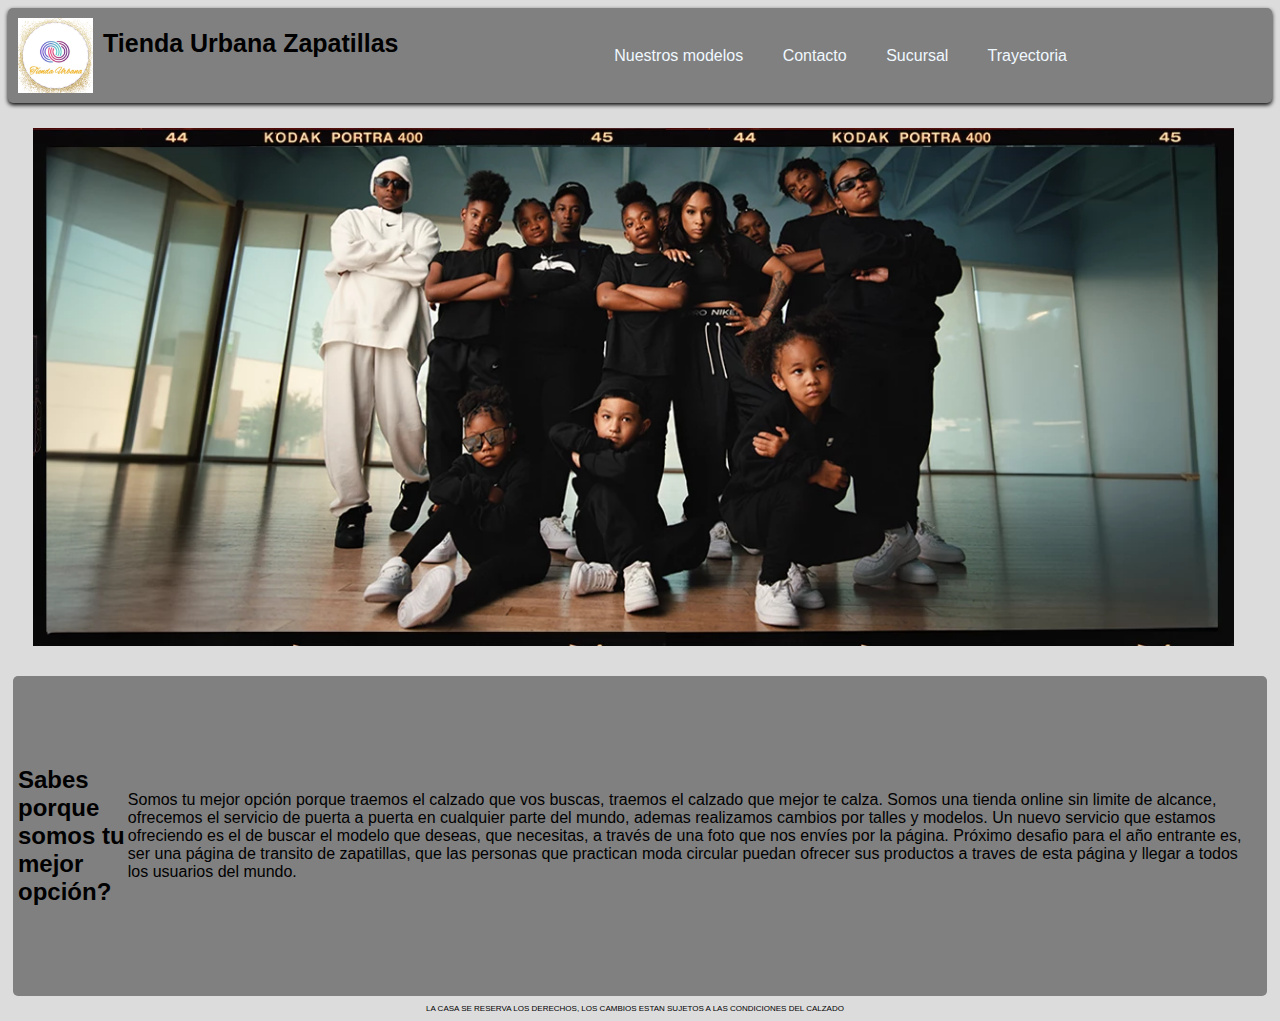
<file: index.html>
<!DOCTYPE html>
<html lang="es">

<head>
    <meta charset="UTF-8">
    <meta name="viewport" content="width=device-width, initial-scale=1.0">
    <title>Tienda Urbana / Tienda oficial </title>
   
    <!-- CSS-->
    <link rel="stylesheet" href="css/estilo.css">
</head>

<body>
    <header class="encabezado">
        <div class="logo">
            <img src="./Assets/logoprincipal.jpeg" alt="logo principal">
            <h2 class="nombreDeLaCompañia">Tienda Urbana Zapatillas</h2>
        </div>
        <nav>
            <ul>
                <li>
                    <a href="./page/modelos.html">Nuestros modelos</a>
                    <a href="./page/contacto.html">Contacto</a>
                    <a href="./page/sucursal.html">Sucursal</a>
                    <a href="./page/trayectoria.html">Trayectoria</a>
                </li>
            </ul>
        </nav>
    </header>
    <main>
        <img class="imagenPrincipal" src="./Assets/imagen.jpeg" alt="imagen de portada principal">
        <div class="contenedorUno">
            <h2>Sabes porque somos tu mejor opción?</h2>
            <p class="parrafoUno">Somos tu mejor opción porque traemos el calzado que vos buscas, traemos el calzado que
                mejor te calza.
                Somos una tienda online sin limite de alcance, ofrecemos el servicio de puerta a puerta en cualquier
                parte del mundo, ademas realizamos cambios por talles y modelos. Un nuevo servicio que estamos
                ofreciendo es el de buscar el modelo que deseas, que necesitas, a través de una foto que nos envíes por
                la página. Próximo desafio para el año entrante es, ser una página de transito de zapatillas, que las
                personas que practican moda circular puedan ofrecer sus productos a traves de esta página y llegar a
                todos los usuarios del mundo.
            </p>
        </div>
    </main>
    <footer class="finalDelPie">
        <p>La casa se reserva los derechos, los cambios estan
            sujetos a las condiciones del calzado
        </p>
    </footer>
   
</body>

</html>
</file>
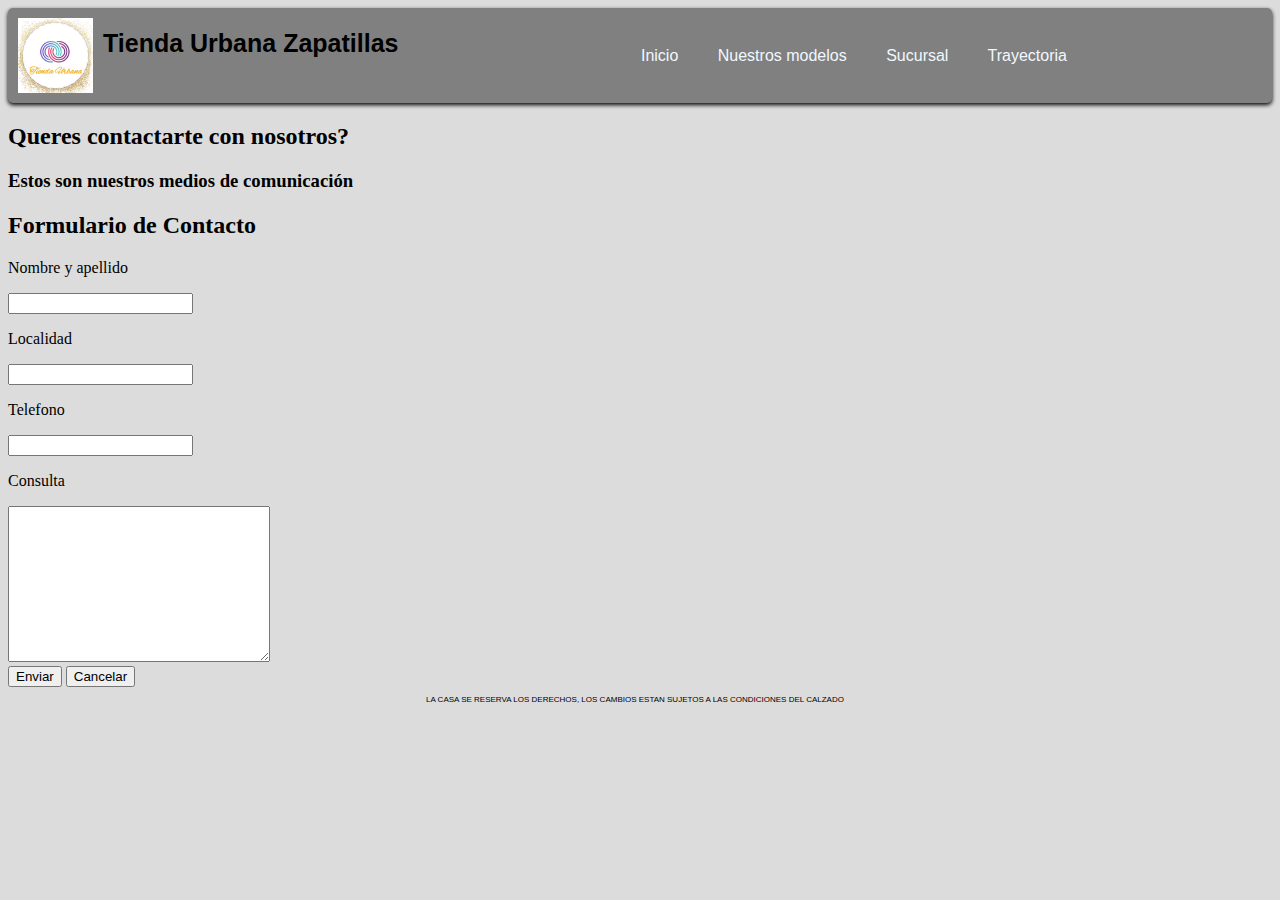
<file: page/contacto.html>
<!DOCTYPE html>
<html lang="es">
<head>
    <meta charset="UTF-8">
    <meta name="viewport" content="width=device-width, initial-scale=1.0">
    <title>Contacto / Tienda Urbana</title>
    <link rel="stylesheet" href="../css/estilo.css">
</head>
<body>
    <header class="encabezado">
        <div class="logo">
            <img src="../Assets/logoprincipal.jpeg" alt="logo principal">
            <h2 class="nombreDeLaCompañia">Tienda Urbana Zapatillas</h2>
        </div>
        <nav>
            <ul>
                <li>
                    <a href="../index.html">Inicio</a>
                    <a href="../page/modelos.html">Nuestros modelos</a>
                    <a href="../page/sucursal.html">Sucursal</a>
                    <a href="../page/trayectoria.html">Trayectoria</a>
                </li>
            </ul>
        </nav>
    </header>
    </header>
    <main class="contenedorContacto">
        <h2>Queres contactarte con nosotros?</h2>
        <h3>Estos son nuestros medios de comunicación</h3>
        <form class="planilla">
            <h2>Formulario de Contacto</h2>
            <div>    
            <p>Nombre y apellido</p><input type="text">
            </div>
            <div>
                <p>Localidad</p><input type="text">
            </div>
            <div> 
                <p>Telefono</p><input type="text">
            </div>
            <div> 
                <p>Consulta</p>
            </div>
                <textarea name="" id="" cols="30" rows="10"></textarea>
        </form>
            <input class="botonEnviar" type="submit" value="Enviar">
            <input class="botonCancelar" type="reset" value="Cancelar">
    </main>
    <footer class="finalDelPie">
        <p>La casa se reserva los derechos, los cambios estan
            sujetos a las condiciones del calzado
        </p>
    </footer>
</body>
</html>
</file>
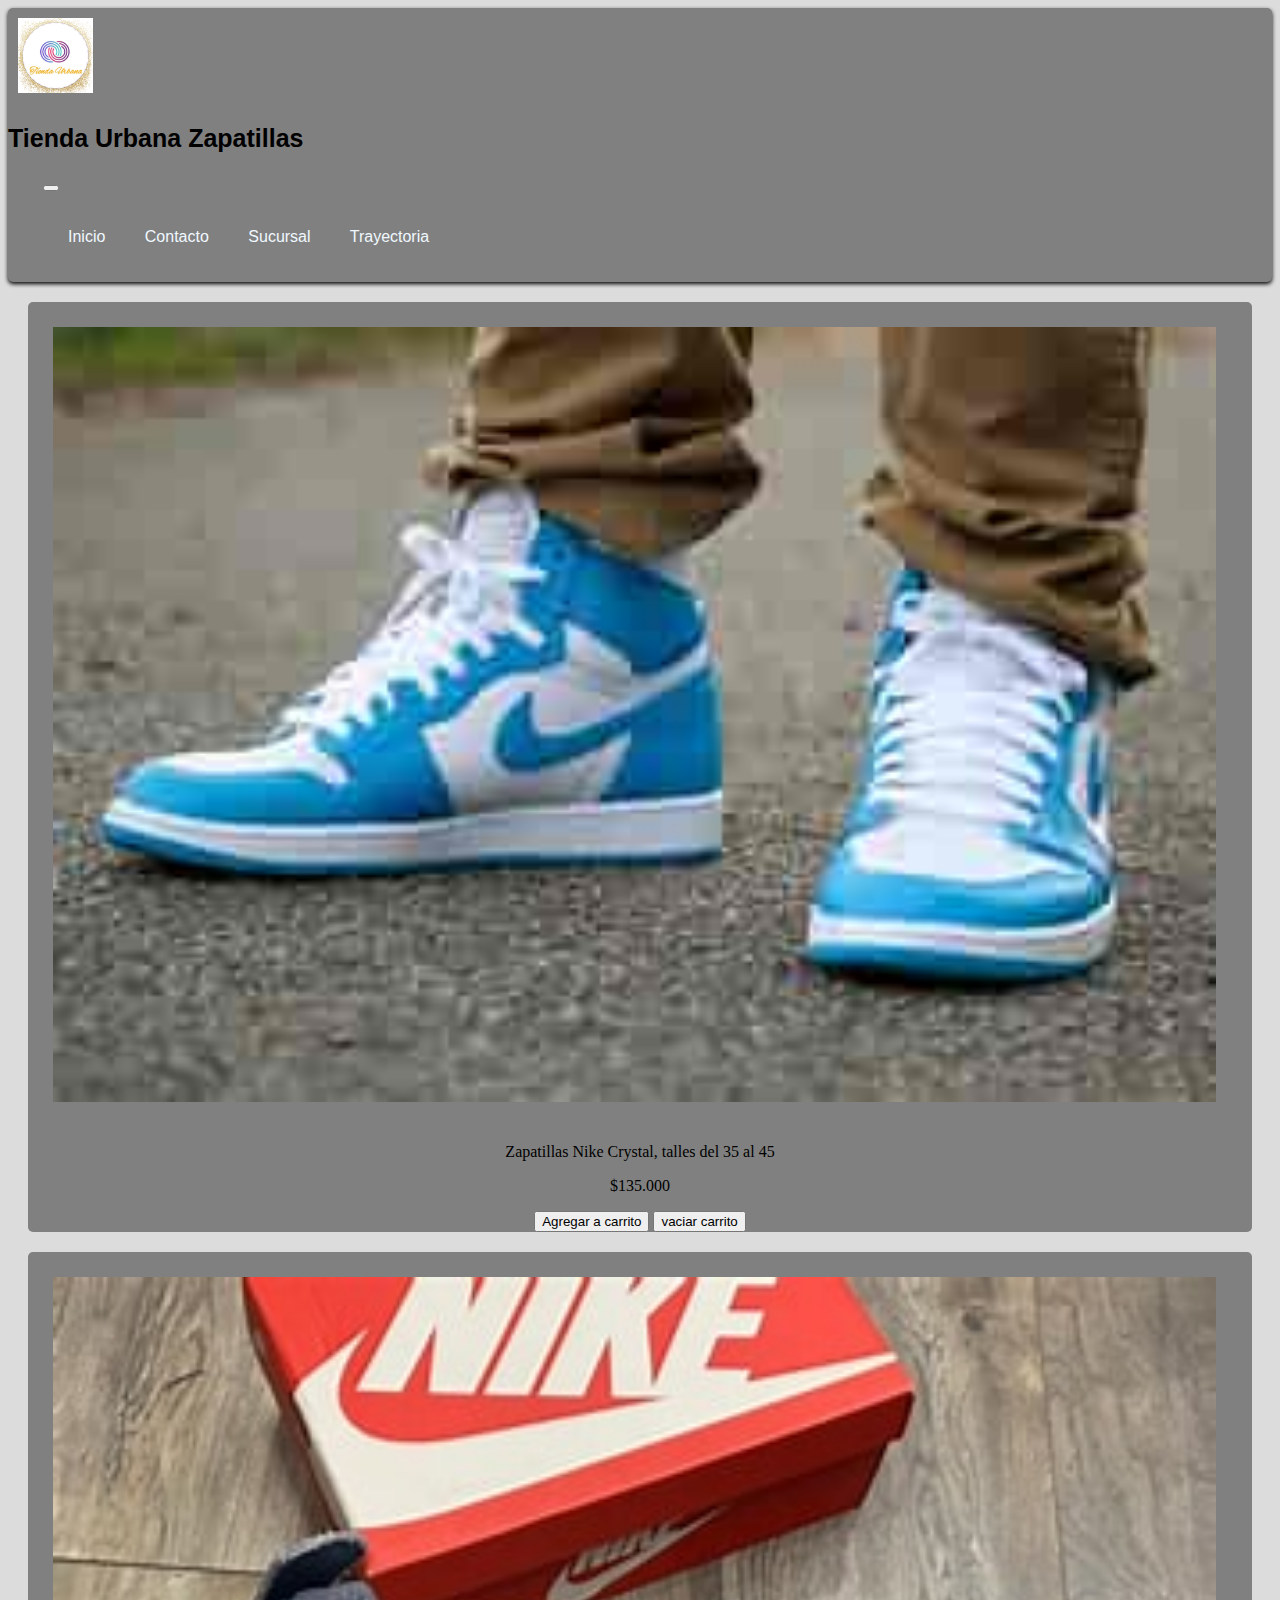
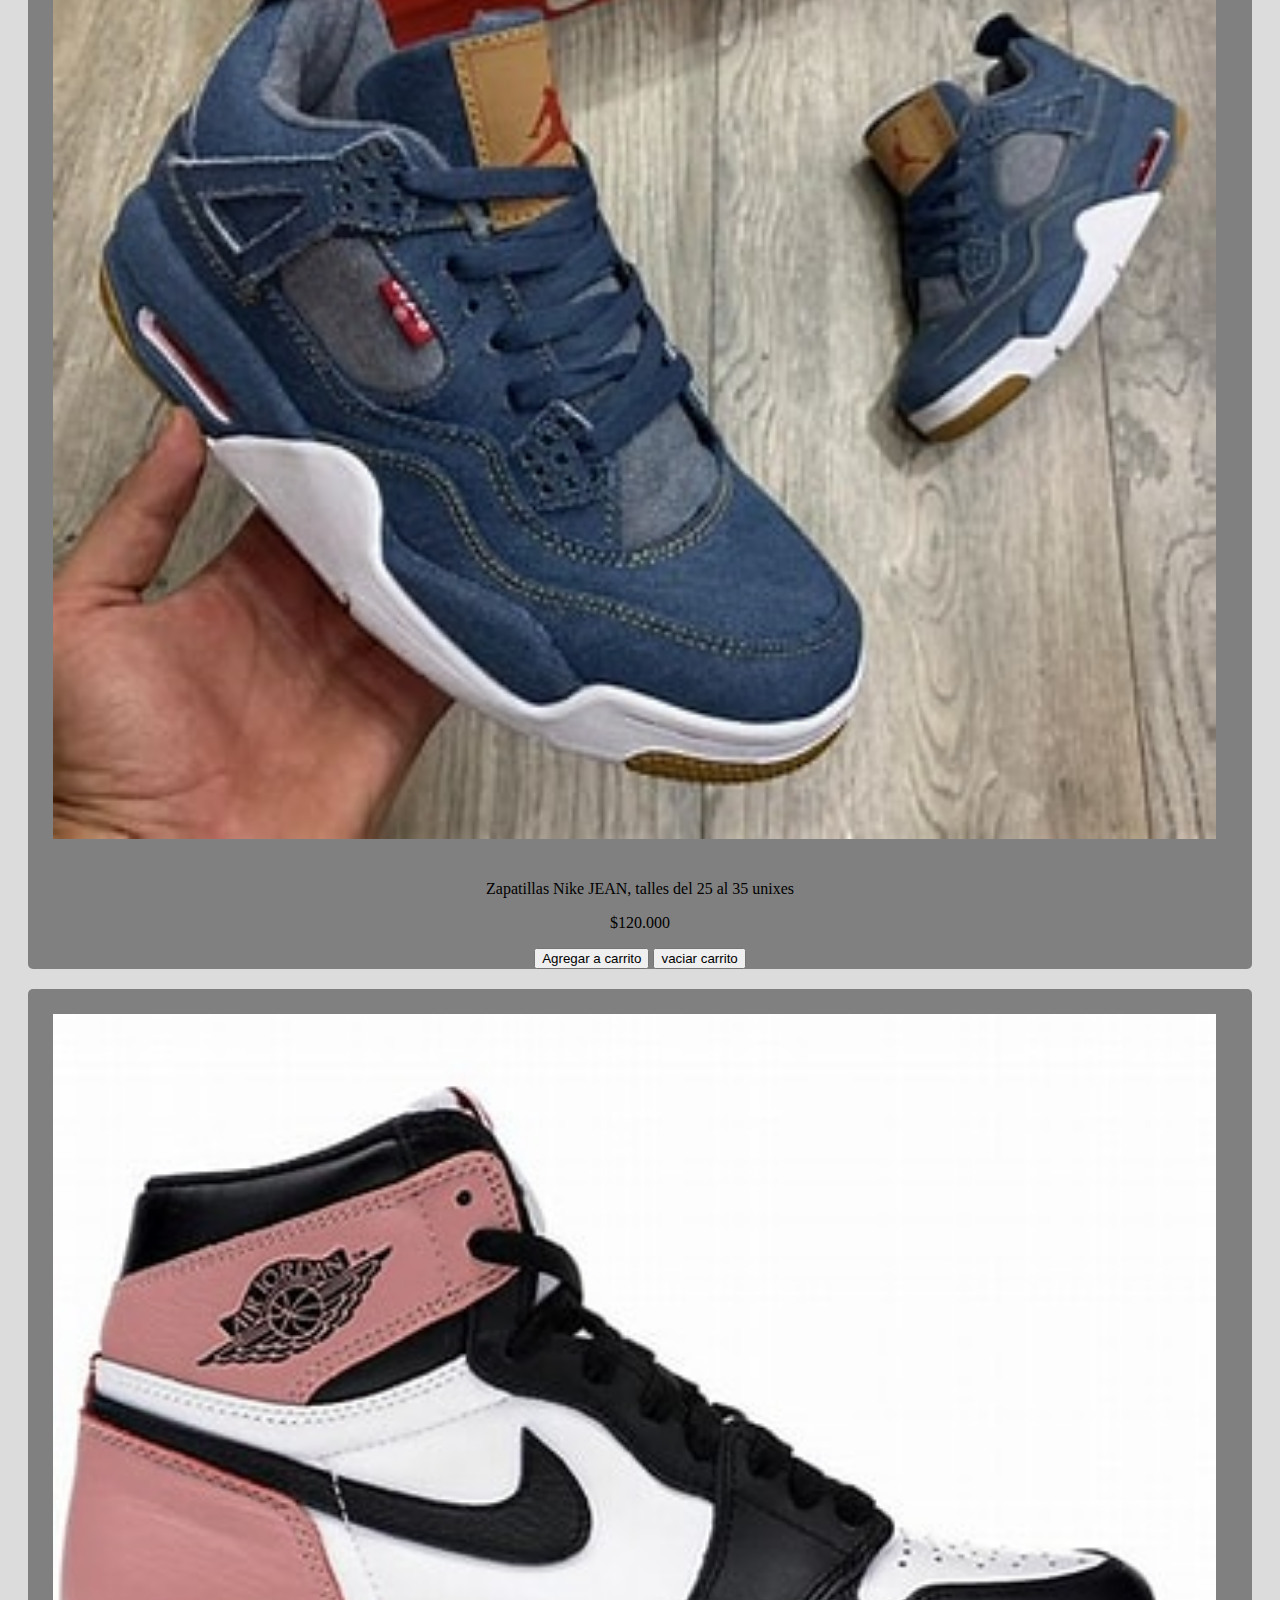
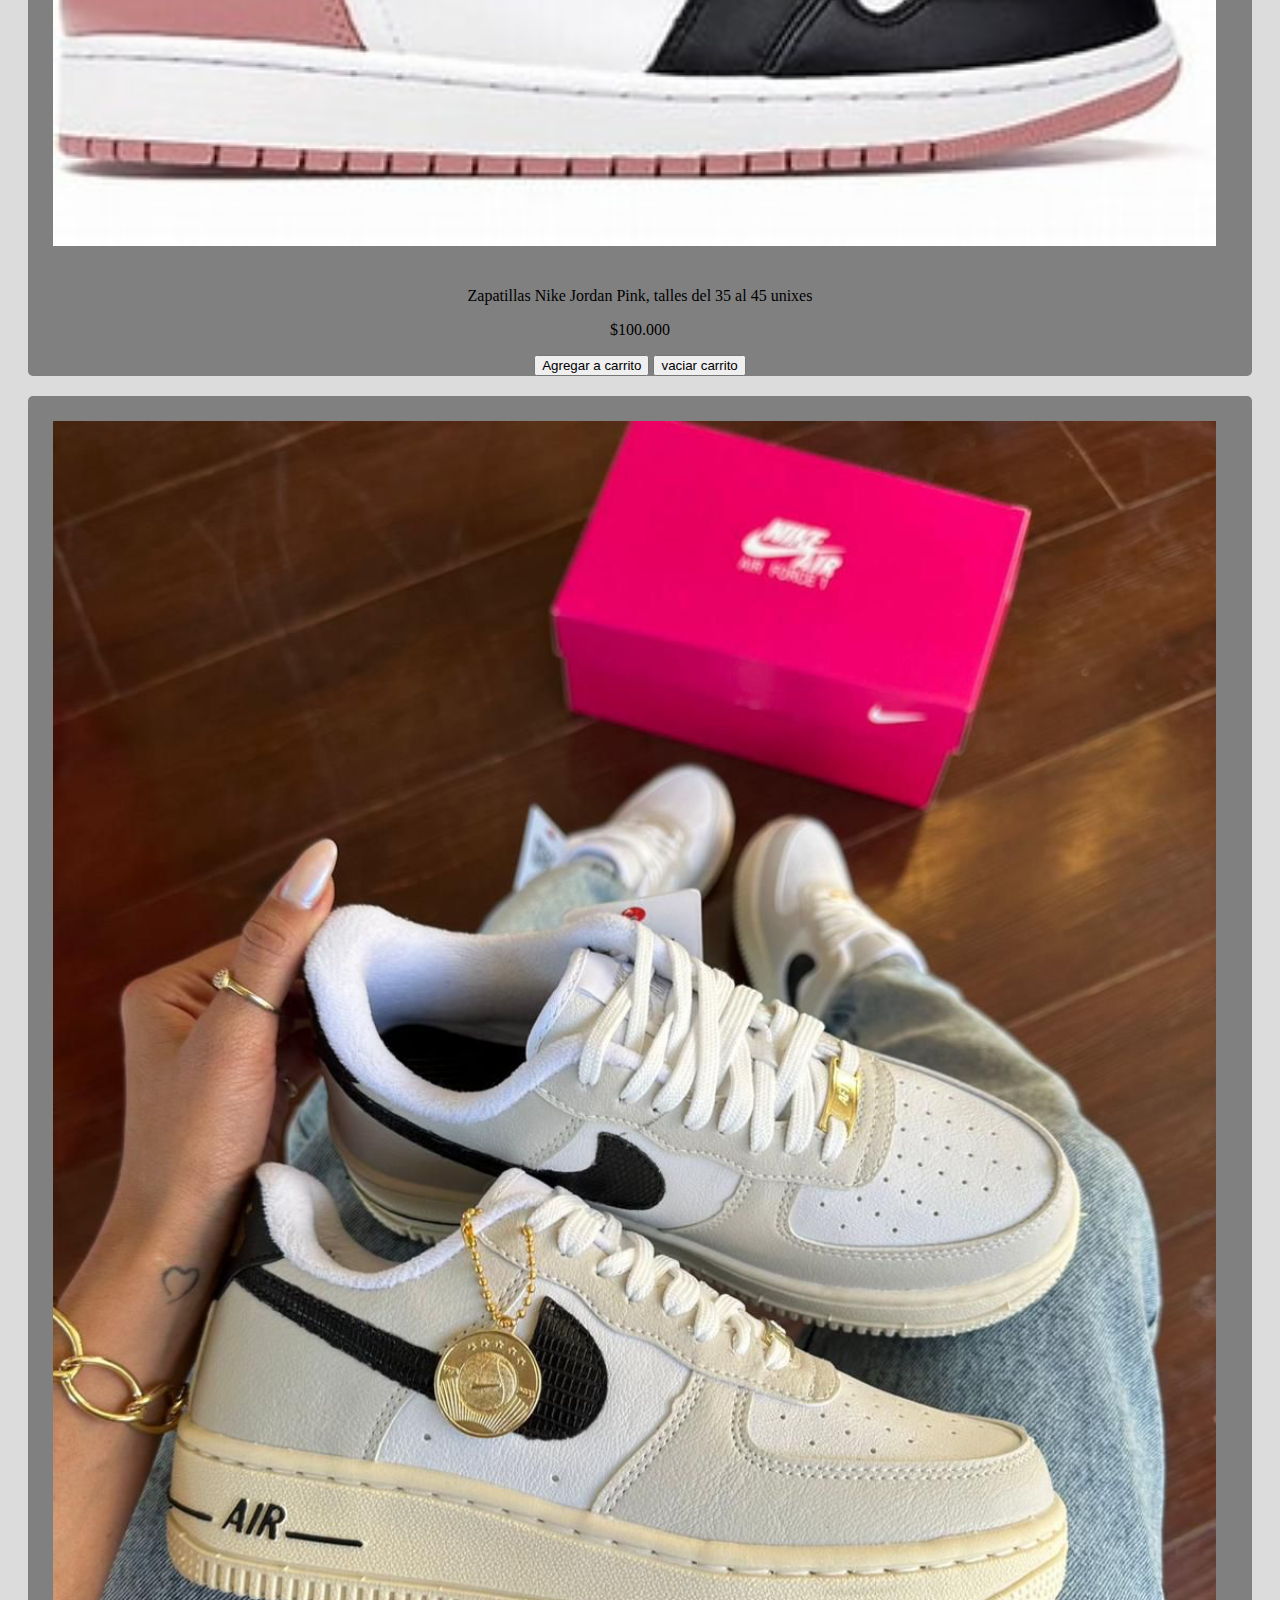
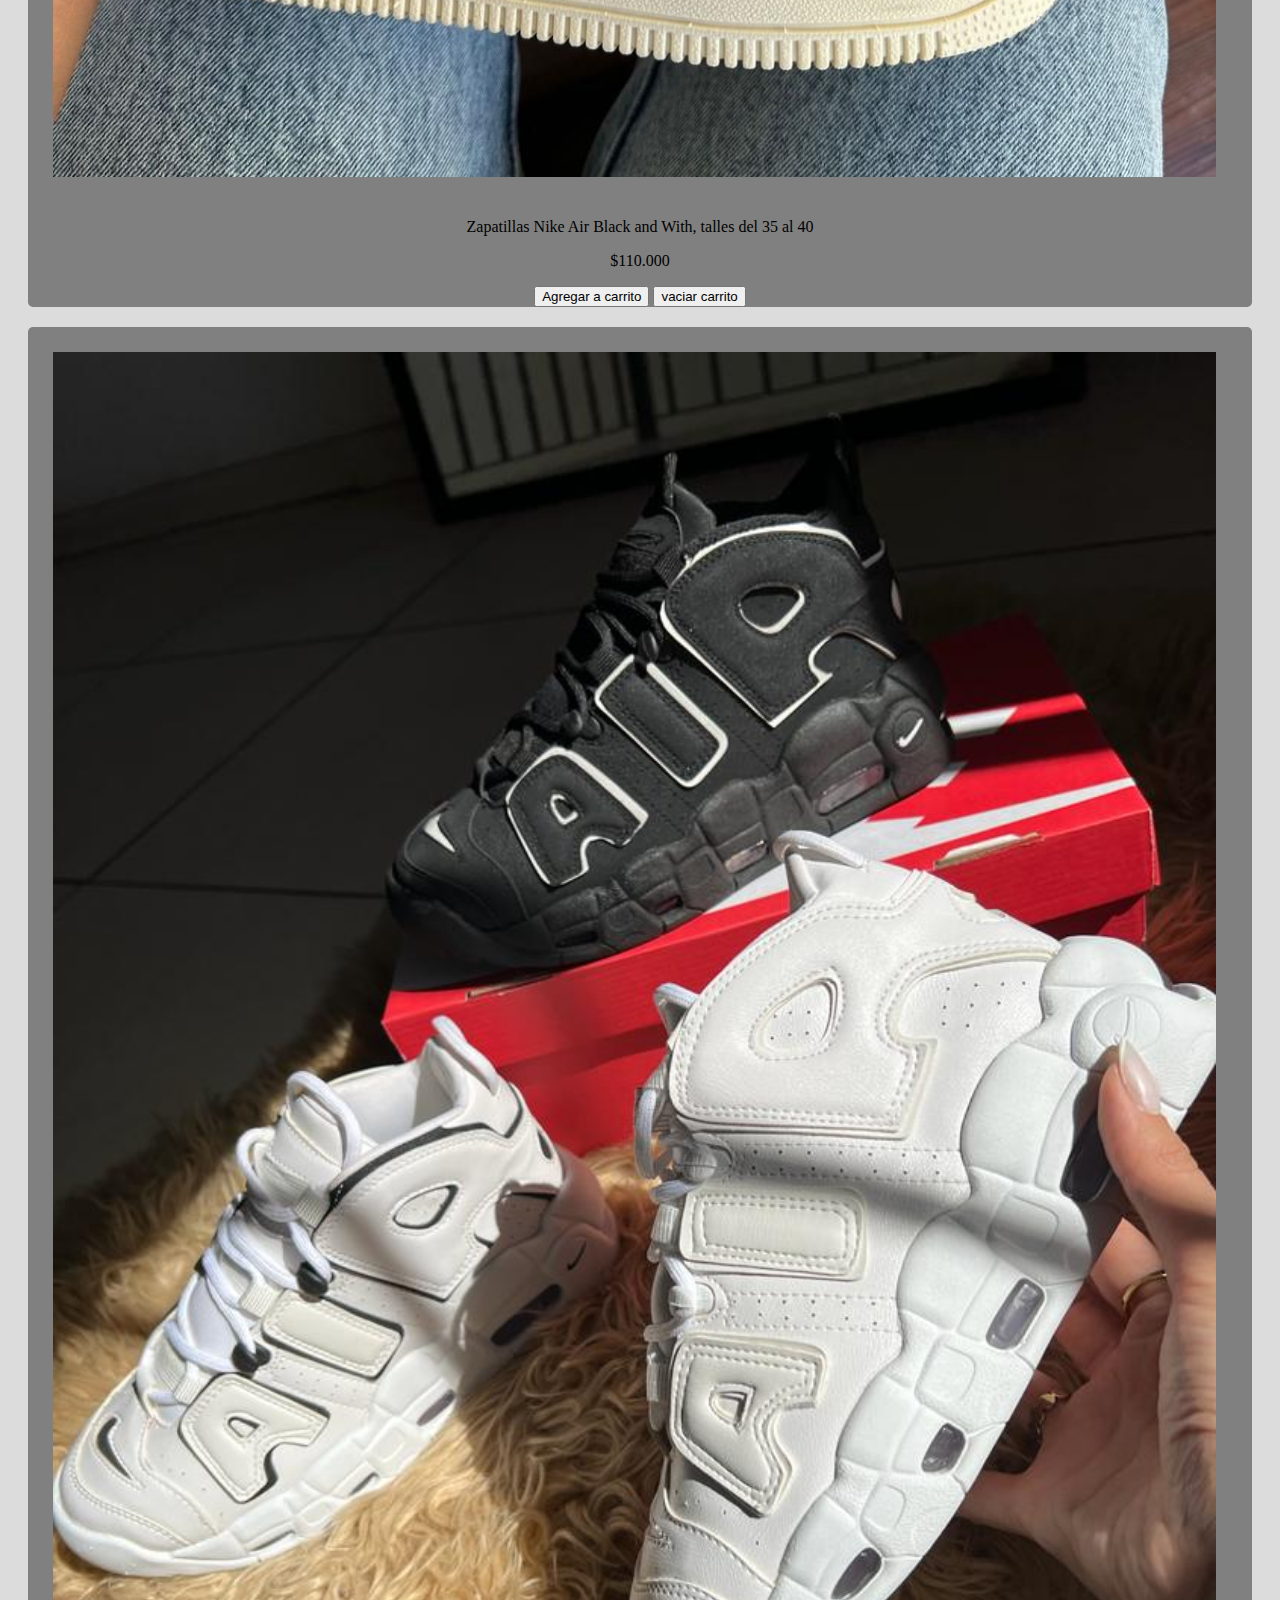
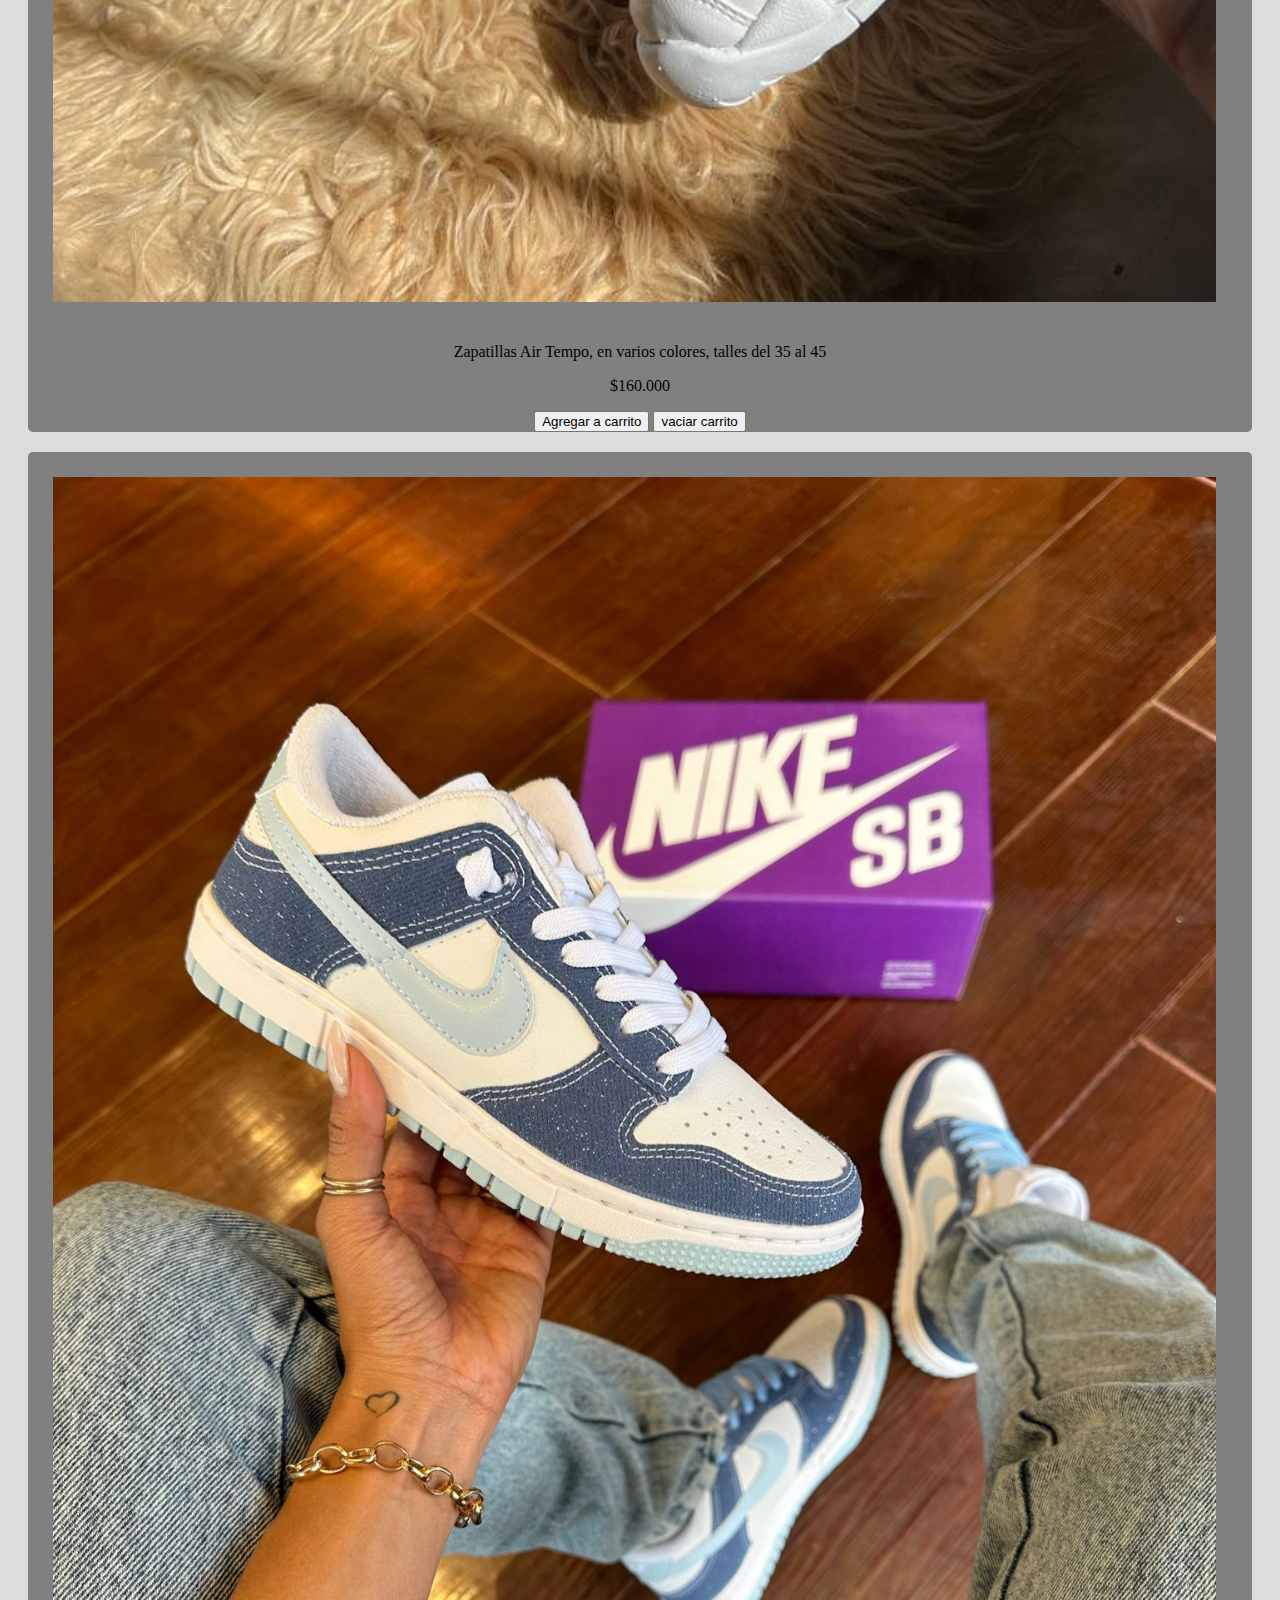
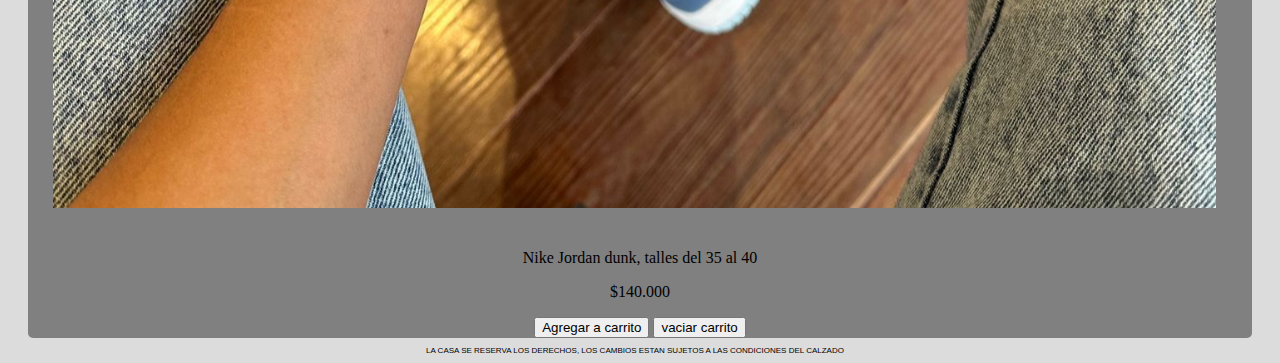
<file: page/modelos.html>
<!DOCTYPE html>
<html lang="es">

<head>
    <meta charset="UTF-8">
    <meta name="viewport" content="width=device-width, initial-scale=1.0">
    <title>Nuestros Modelos / Tienda Urbana</title>
    <!-- CSS BS-->
    <link href="https://cdn.jsdelivr.net/npm/bootstrap@5.3.2/dist/css/bootstrap.min.css" rel="stylesheet"
        integrity="sha384-T3c6CoIi6uLrA9TneNEoa7RxnatzjcDSCmG1MXxSR1GAsXEV/Dwwykc2MPK8M2HN" crossorigin="anonymous">
    <!-- CSS -->

    <link rel="stylesheet" href="../css/estilo.css">
</head>

<body>
    <header class="encabezado">
        
    </header>
    <nav class="navbar navbar-expand-lg encabezado">
        <div class="container-fluid">
            <div class="logo">
                <img src="../Assets/logoprincipal.jpeg" alt="logo principal">
            </div>
            <a class="navbar-brand" href="#"><h2 class="nombreDeLaCompañia">Tienda Urbana Zapatillas</h2></a>
            <button class="navbar-toggler" type="button" data-bs-toggle="collapse" data-bs-target="#navbarNav"
                aria-controls="navbarNav" aria-expanded="false" aria-label="Toggle navigation">
                <span class="navbar-toggler-icon"></span>
            </button>
            <div class="collapse navbar-collapse" id="navbarNav">
                <ul class="navbar-nav d-flex flex-column text-center">
                    <li>
                        <a href="../index.html">Inicio</a>
                        <a href="../page/contacto.html">Contacto</a>
                        <a href="../page/sucursal.html">Sucursal</a>
                        <a href="../page/trayectoria.html">Trayectoria</a>
                    </li>
                </ul>
            </div>
        </div>
    </nav>
    <main>
        <div class="row d-flex flex-column text-center">
            <div class="contenedorModeloUno col-xl-4 col-md-6 col-sm-12 m-15px">
                <img src="../Assets/1.jpg" alt="Zapatillas crystal">
                <p>Zapatillas Nike Crystal, talles del 35 al 45</p>
                <p>$135.000</p>
                <input class="botonAgregarCarrito" type="submit" value="Agregar a carrito">
                <input class="botonVaciarCarrito" type="reset" value="vaciar carrito">
            </div>
            <div class="contenedorModeloDos col-xl-4 col-md-6 col-sm-12">
                <img src="../Assets/3.jpg" alt="Zapatillas Nike JEAN">
                <p>Zapatillas Nike JEAN, talles del 25 al 35 unixes</p>
                <p>$120.000</p>
                <input class="botonAgregarCarrito" type="submit" value="Agregar a carrito">
                <input class="botonVaciarCarrito" type="reset" value="vaciar carrito">
            </div>
            <div class="contenedorModeloTres col-xl-4 col-md-6 col-sm-12">
                <img src="../Assets/4.jpg" alt="Zapatillas Nike Jordan Pink">
                <p>Zapatillas Nike Jordan Pink, talles del 35 al 45 unixes</p>
                <p>$100.000</p>
                <input class="botonAgregarCarrito" type="submit" value="Agregar a carrito">
                <input class="botonVaciarCarrito" type="reset" value="vaciar carrito">
            </div>
            <div class="contenedorModeloCuatro col-xl-4 col-md-6 col-sm-12">
                <img src="../Assets/2ff86680-e167-42c7-a523-2c4dcfde295d.JPG" alt="Zapatillas Nike Air Black and With">
                <p>Zapatillas Nike Air Black and With, talles del 35 al 40</p>
                <p>$110.000</p>
                <input class="botonAgregarCarrito" type="submit" value="Agregar a carrito">
                <input class="botonVaciarCarrito" type="reset" value="vaciar carrito">
            </div>
            <div class="contenedorModeloCinco col-xl-4 col-md-6 col-sm-12">
                <img src="../Assets/10396fa0-4582-4eed-9563-d9eecbf7c859.JPG" alt="Zapatillas Air Tempo">
                <p>Zapatillas Air Tempo, en varios colores, talles del 35 al 45</p>
                <p>$160.000</p>
                <input class="botonAgregarCarrito" type="submit" value="Agregar a carrito">
                <input class="botonVaciarCarrito" type="reset" value="vaciar carrito">
            </div>
            <div class="contenedorModeloSeis col-xl-4 col-md-6 col-sm-12">
                <img src="../Assets/4c6486b0-3712-47d6-a8c4-4a9bfa58a116.JPG" alt="Nike Jordan dunk">
                <p>Nike Jordan dunk, talles del 35 al 40</p>

                <p>$140.000</p><input class="botonAgregarCarrito" type="submit" value="Agregar a carrito">
                <input class="botonVaciarCarrito" type="reset" value="vaciar carrito">
            </div>
        </div>
    </main>
    <footer class="finalDelPie">
        <p>La casa se reserva los derechos, los cambios estan
            sujetos a las condiciones del calzado
        </p>
    </footer>
    <script src="https://cdn.jsdelivr.net/npm/bootstrap@5.3.2/dist/js/bootstrap.bundle.min.js"
        integrity="sha384-C6RzsynM9kWDrMNeT87bh95OGNyZPhcTNXj1NW7RuBCsyN/o0jlpcV8Qyq46cDfL"
        crossorigin="anonymous"></script>
</body>

</html>
</file>
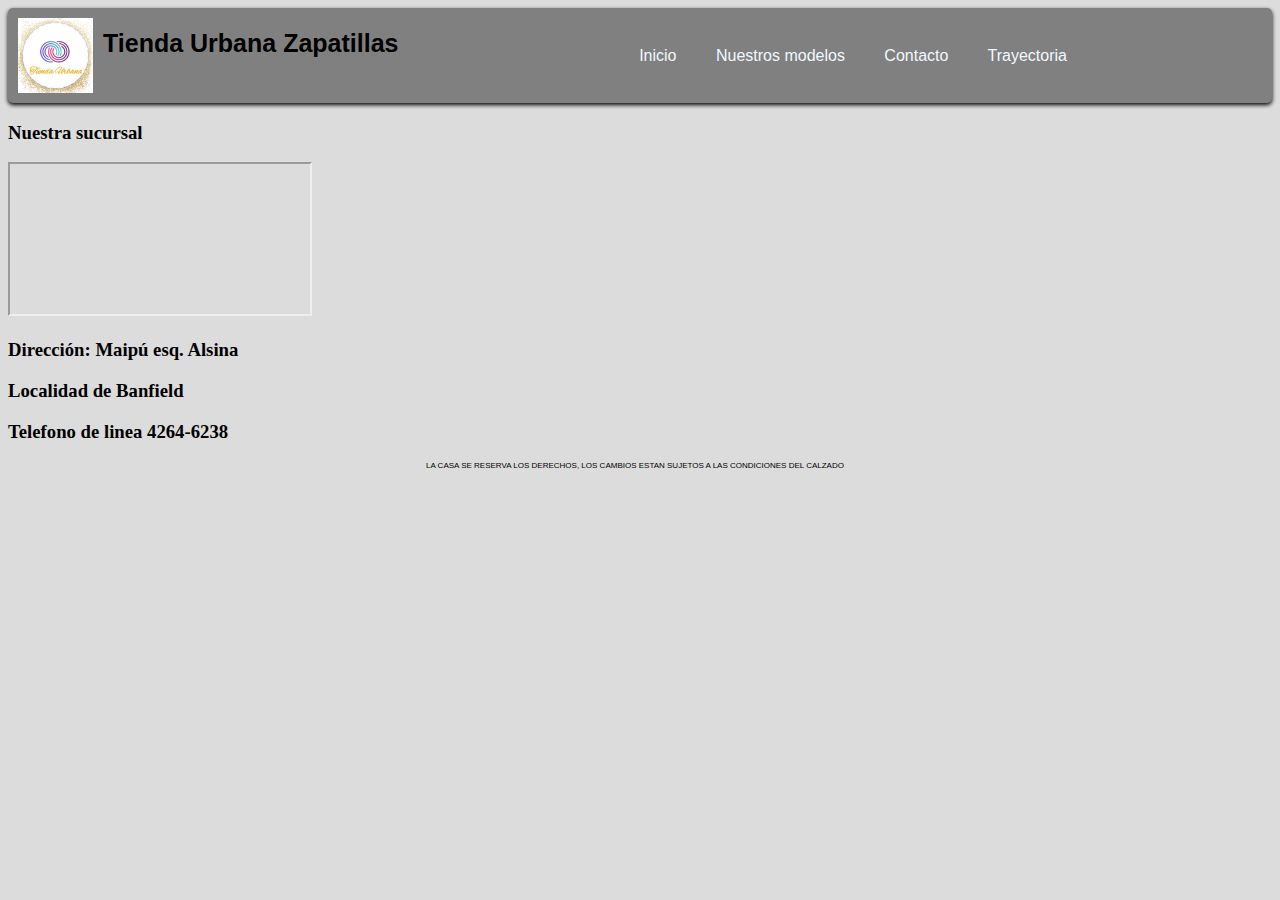
<file: page/sucursal.html>
<!DOCTYPE html>
<html lang="es">

<head>
    <meta charset="UTF-8">
    <meta name="viewport" content="width=device-width, initial-scale=1.0">
    <title>Nuestra sucursal / Tienda Urbana</title>
    <link rel="stylesheet" href="../css/estilo.css">
</head>

<body>
    <header class="encabezado">
        <div class="logo">
            <img src="../Assets/logoprincipal.jpeg" alt="logo principal">
            <h2 class="nombreDeLaCompañia">Tienda Urbana Zapatillas</h2>
        </div>
        <nav>
            <ul>
                <li>
                    <a href="../index.html">Inicio</a>
                    <a href="../page/modelos.html">Nuestros modelos</a>
                    <a href="../page/contacto.html">Contacto</a>  
                    <a href="../page/trayectoria.html">Trayectoria</a>
                </li>
            </ul>
        </nav>
    </header>   
    <main>
        <h3>Nuestra sucursal</h3>
        <div>
        <iframe class="mapa"
            src="https://www.google.com/maps/embed?pb=!1m18!1m12!1m3!1d3278.494627653011!2d-58.395922324386945!3d-34.7431309729047!2m3!1f0!2f0!3f0!3m2!1i1024!2i768!4f13.1!3m3!1m2!1s0x95bcd3431be1838b%3A0xc69bd64e50896bae!2sMaip%C3%BA%20y%20Alsina!5e0!3m2!1ses!2sar!4v1697907446267!5m2!1ses!2sar"></iframe>
            <h3>Dirección: Maipú esq. Alsina</h3>
            <h3>Localidad de Banfield</h3>
            <h3>Telefono de linea 4264-6238</h3>

        </div>
    </main>

    <footer class="finalDelPie">
        <p>La casa se reserva los derechos, los cambios estan
            sujetos a las condiciones del calzado
        </p>
    </footer>
</body>

</html>
</file>
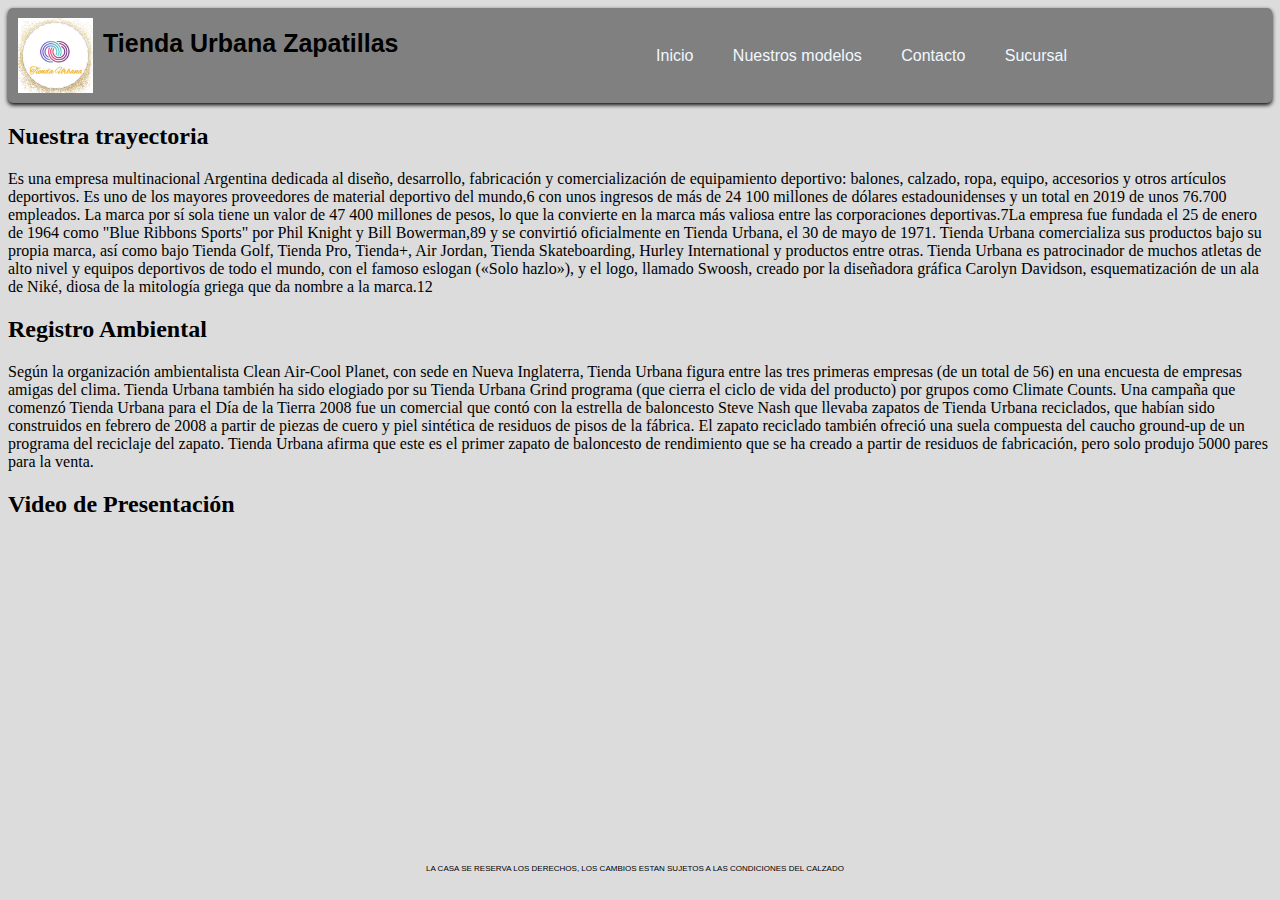
<file: page/trayectoria.html>
<!DOCTYPE html>
<html lang="es">
<head>
    <meta charset="UTF-8">
    <meta name="viewport" content="width=device-width, initial-scale=1.0">
    <title>Tienda Urbana</title>
    <link rel="stylesheet" href="../css/estilo.css">
</head>
<body>
    <header class="encabezado">
        <div class="logo">
            <img src="../Assets/logoprincipal.jpeg" alt="logo principal">
            <h2 class="nombreDeLaCompañia">Tienda Urbana Zapatillas</h2>
        </div>
        <nav>
            <ul>
                <li>
                    <a href="../index.html">Inicio</a>
                    <a href="../page/modelos.html">Nuestros modelos</a>
                    <a href="../page/contacto.html">Contacto</a>
                    <a href="../page/sucursal.html">Sucursal</a>
                    
                </li>
            </ul>
        </nav>
    </header>
    <main>
        <div>
            <h2>Nuestra trayectoria</h2>
                <p>Es una empresa multinacional Argentina dedicada al diseño, desarrollo, fabricación y comercialización de
                equipamiento deportivo: balones, calzado, ropa, equipo, accesorios y otros artículos deportivos.
    
                Es uno de los mayores proveedores de material deportivo del mundo,6​ con unos ingresos de
                más de 24 100 millones de dólares estadounidenses y un total en 2019 de unos 76.700 empleados. La marca por
                sí
                sola tiene un valor de 47 400 millones de pesos, lo que la convierte en la marca más valiosa
                entre las corporaciones deportivas.7​
    
                La empresa fue fundada el 25 de enero de 1964 como "Blue Ribbons Sports" por Phil Knight y Bill
                Bowerman,8​9​ y
                se convirtió oficialmente en Tienda Urbana, el 30 de mayo de 1971. Tienda Urbana comercializa sus productos
                bajo su propia
                marca, así como bajo Tienda Golf, Tienda Pro, Tienda+, Air Jordan, Tienda Skateboarding, Hurley
                International y
                productos entre otras. Tienda Urbana es patrocinador de muchos atletas de alto nivel y equipos
                deportivos de todo el mundo, con el famoso eslogan
                («Solo hazlo»), y el logo, llamado Swoosh,
                creado por la diseñadora gráfica Carolyn Davidson, esquematización de un ala de Niké, diosa de la mitología
                griega que da nombre a la marca.12​
                </p>
            </div>
            <div>
                <h2>Registro Ambiental</h2>
                <p>Según la organización ambientalista Clean Air-Cool Planet, con sede en Nueva Inglaterra, Tienda Urbana figura
            entre las tres primeras empresas (de un total de 56) en una encuesta de empresas amigas del clima. Tienda Urbana
            también
            ha sido elogiado por su Tienda Urbana Grind programa (que cierra el ciclo de vida del producto) por grupos como
            Climate
            Counts.
            Una campaña que comenzó Tienda Urbana para el Día de la Tierra 2008 fue un comercial que contó con la estrella
            de baloncesto Steve Nash que llevaba zapatos de Tienda Urbana reciclados, que habían sido construidos en febrero
            de
            2008 a partir de piezas de cuero y piel sintética de residuos de pisos de la fábrica. El zapato reciclado
            también
            ofreció una suela compuesta del caucho ground-up de un programa del reciclaje del zapato. Tienda Urbana afirma
            que este es el primer zapato de baloncesto de rendimiento que se ha creado a partir de residuos de fabricación,
            pero solo
            produjo 5000 pares para la venta.
                </p>
            </div>
    
    
            <h2>Video de Presentación</h2>
            <main>
                <iframe width="950" height="315" src="https://www.youtube.com/embed/NljGurzPM2g?si=33fp1oCbyTqoEqWD"
                    title="YouTube video player" frameborder="0"
                    allow="accelerometer; autoplay; clipboard-write; encrypted-media; gyroscope; picture-in-picture; web-share"
                    allowfullscreen></iframe>
    

    </main>
    <footer class="finalDelPie">
        <p>La casa se reserva los derechos, los cambios estan
            sujetos a las condiciones del calzado
        </p>
    </footer>
</body>
</html>
</file>
<file: css/estilo.css>
/*Pagina Principal*/
body {
    background-color: gainsboro;

}
.encabezado {
    align-items: center;
    display: flex;
    background-color: gray;
    justify-content: space-between;
    border-radius: 5px;
    font-family: Verdana, Geneva, Tahoma, sans-serif;
    list-style: none;
    box-shadow: 0px 2px 4px;
}
.nombreDeLaCompañia {
   color:black;
    font-size: 25px;
    font-family: Arial, Helvetica, sans-serif;
    display: flex;
}
.logo {
    display: flex;
}
.logo img {
    display: flex;
    height: 75px;
    margin: 10px;
}
nav ul li {
    display: list-item;
    font-family: Arial, Helvetica, sans-serif;
    margin-bottom: auto;
    margin-right: 150px;
    padding: 20px;
    list-style: none;
    text-decoration: none;
}
a {
    text-decoration: none;
    color: aliceblue;
    padding-right: 35px;

}
nav a:hover {
    color: black;
    }





@media (max-width: 1000px){
    .encabezado {
        height: auto;
        flex-direction: column;
        text-align: center;
    }
     h2 {
        flex-wrap: wrap ;
    }
}
main img {
    display: flex;
    padding: 25px;
    width: 95%
   
}
@media (max-width:400px)
    { .imgenPrincipal{
        flex-direction: column;
    }
    }
.contenedorUno {
    background-color: gray;
    padding: 5px;
    height: 310px;
    margin: 5px;
    display: flex;
    justify-content: center;
    align-items: center;
    font-family: Arial, Helvetica, sans-serif;
    border-radius: 5px;
}


/*Pagina de modelos*/

.contieneTodo {
    display: grid;
    grid-template-columns: repeat(1fr);
    gap: 20px;
    border-radius: 3px;
}

.contieneTodo img {
    
    height: 300px;
    width: 350px;
}
.contenedorModeloUno {
    background-color: grey;
    margin: 20px;
    text-align: center;
    border-radius: 5px;
    margin-bottom: auto;
}

.botonAgregarCarrito:hover {
    color: black;
    margin-bottom: auto;
}
.contenedorModeloDos {
    background-color: grey;
    margin: 20px;
    text-align: center;
    border-radius: 5px;
    margin-bottom: auto;
}

.contenedorModeloTres {
    background-color: grey;
    margin: 20px;
    text-align: center;
    border-radius: 5px;
    margin-bottom: auto;
}
.contenedorModeloCuatro {
    background-color: grey;
    margin: 20px;
    text-align: center;
    border-radius: 5px;
    margin-bottom: auto;
}
.contenedorModeloCinco {
    background-color: grey;
    margin: 20px;
    text-align: center;
    border-radius: 5px;
    margin-bottom: auto;
}
.contenedorModeloSeis {
    background-color: grey;
    margin: 20px;
    text-align: center;
    border-radius: 5px;
    margin-bottom: auto;
}

.finalDelPie {
    grid-area: footer;
    text-transform: uppercase;
    font-family: Verdana, Geneva, Tahoma, sans-serif;
    font-size: 8px;
    text-align: center;
    margin-right: 10px;
}


/*pagina de contacto*/

.botonEnviar {
    margin-bottom: auto;
}
.botonCancelar {
    margin-bottom: auto;
    
}
@media (min-width: 768px){
    .contieneTodo{
        grid-template-columns: 1fr;
    }
}
</file>
